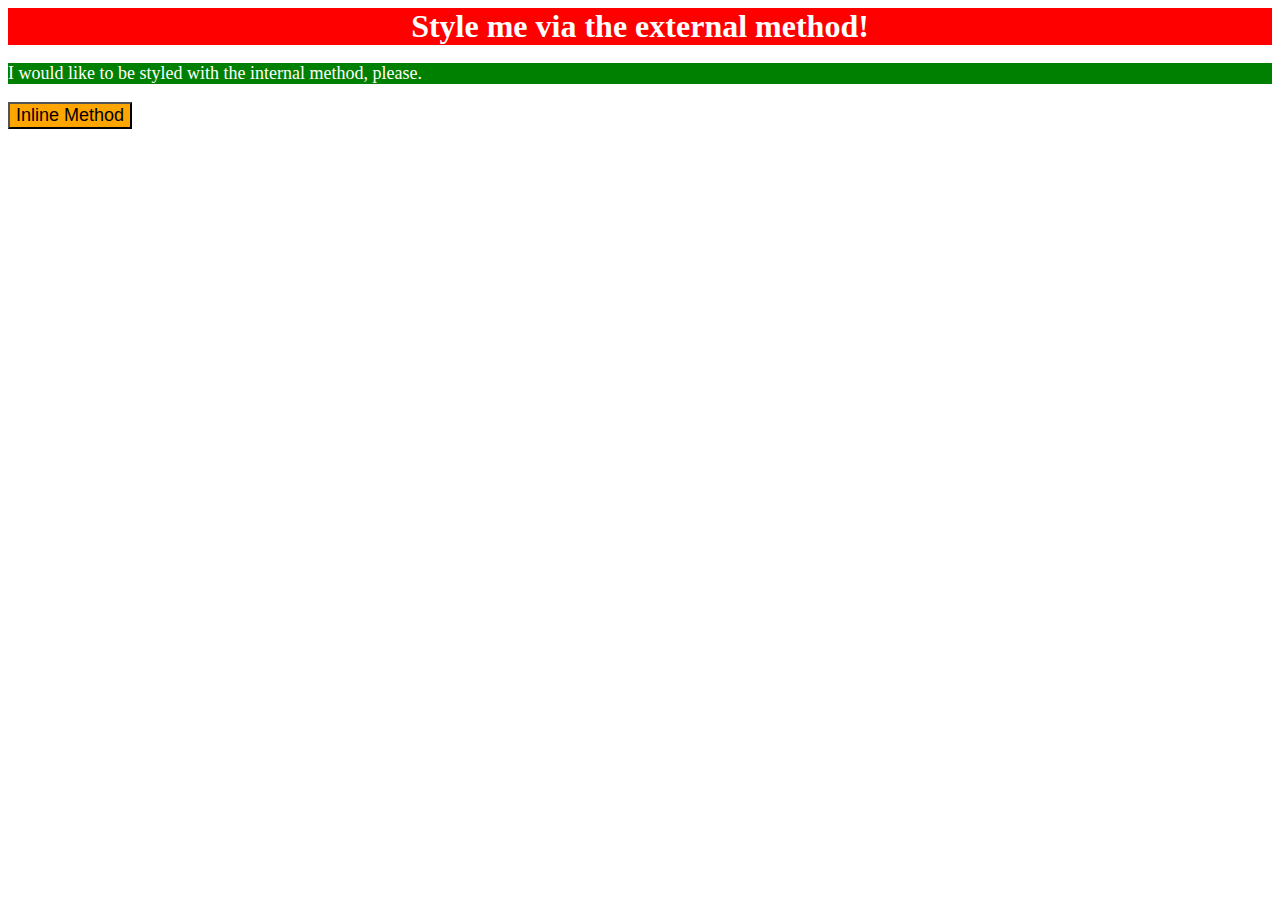
<file: foundations/01-css-methods/index.html>
<!DOCTYPE html>
<html lang="en">
  <head>
    <style>
      p
        {
          background-color: green;
        color: white;
        font-size: 18px;
        }
    </style>
    <link rel="stylesheet" href="style.css">
    <meta charset="UTF-8">
    <meta http-equiv="X-UA-Compatible" content="IE=edge">
    <meta name="viewport" content="width=device-width, initial-scale=1.0">
    <title>Methods for Adding CSS</title>
  </head>
  <body>
    <div>Style me via the external method!</div>
    <p>I would like to be styled with the internal method, please.</p>
    <button style="background-color: orange; font-size: 18px;">Inline Method</button>
  </body>
</html>
</file>
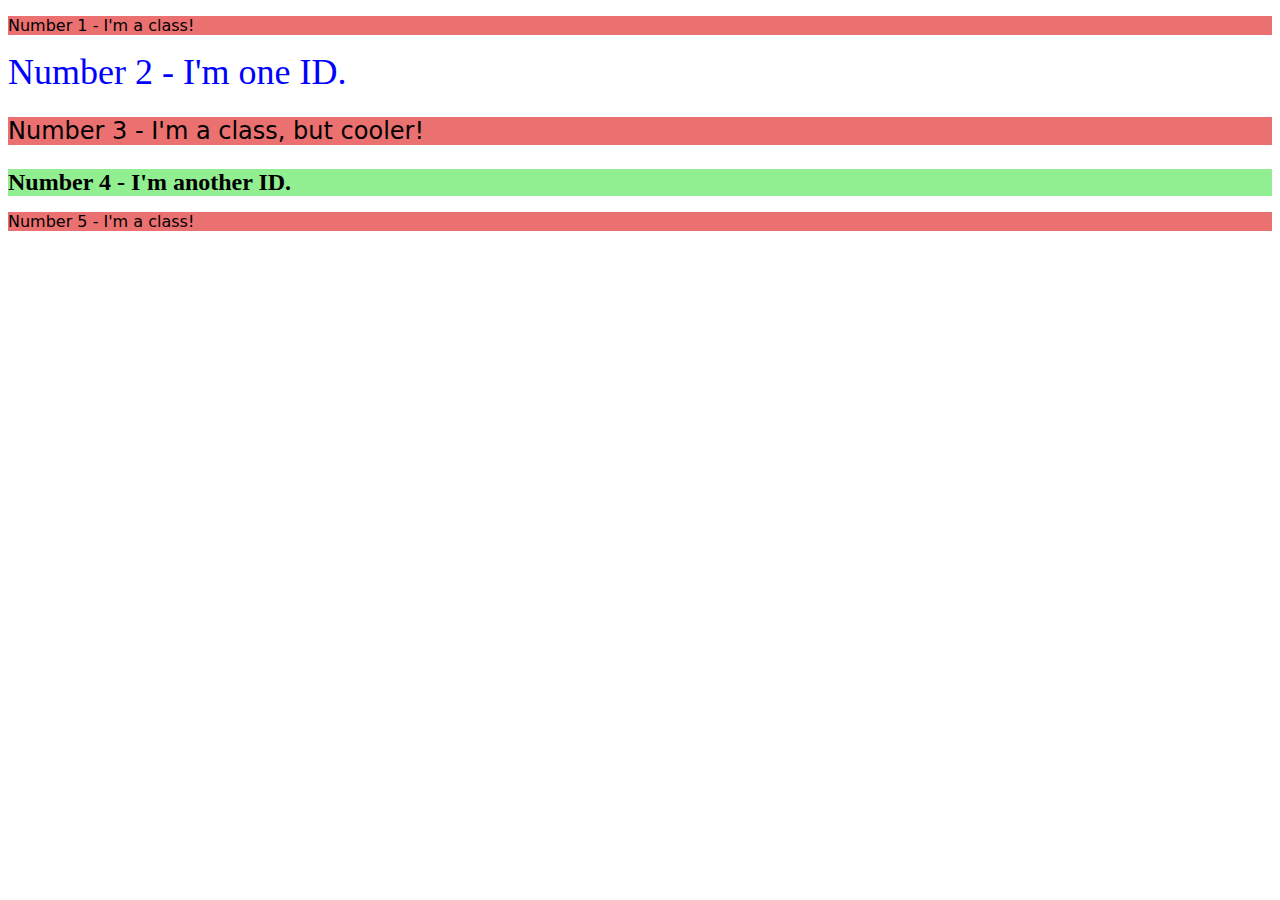
<file: foundations/02-class-id-selectors/index.html>
<!DOCTYPE html>
<html lang="en">
  <head>
    <meta charset="UTF-8">
    <meta http-equiv="X-UA-Compatible" content="IE=edge">
    <meta name="viewport" content="width=device-width, initial-scale=1.0">
    <title>Class and ID Selectors</title>
    <link rel="stylesheet" href="style.css">
  </head>
  <body>
    <p class="odd-numbered
    ">Number 1 - I'm a class!</p>
    <div id="second-element">Number 2 - I'm one ID.</div>
    <p class="third-element">Number 3 - I'm a class, but cooler!</p>
    <div id="fourth-element">Number 4 - I'm another ID.</div>
    <p class="odd-numbered">Number 5 - I'm a class!</p>
  </body>
</html>
</file>
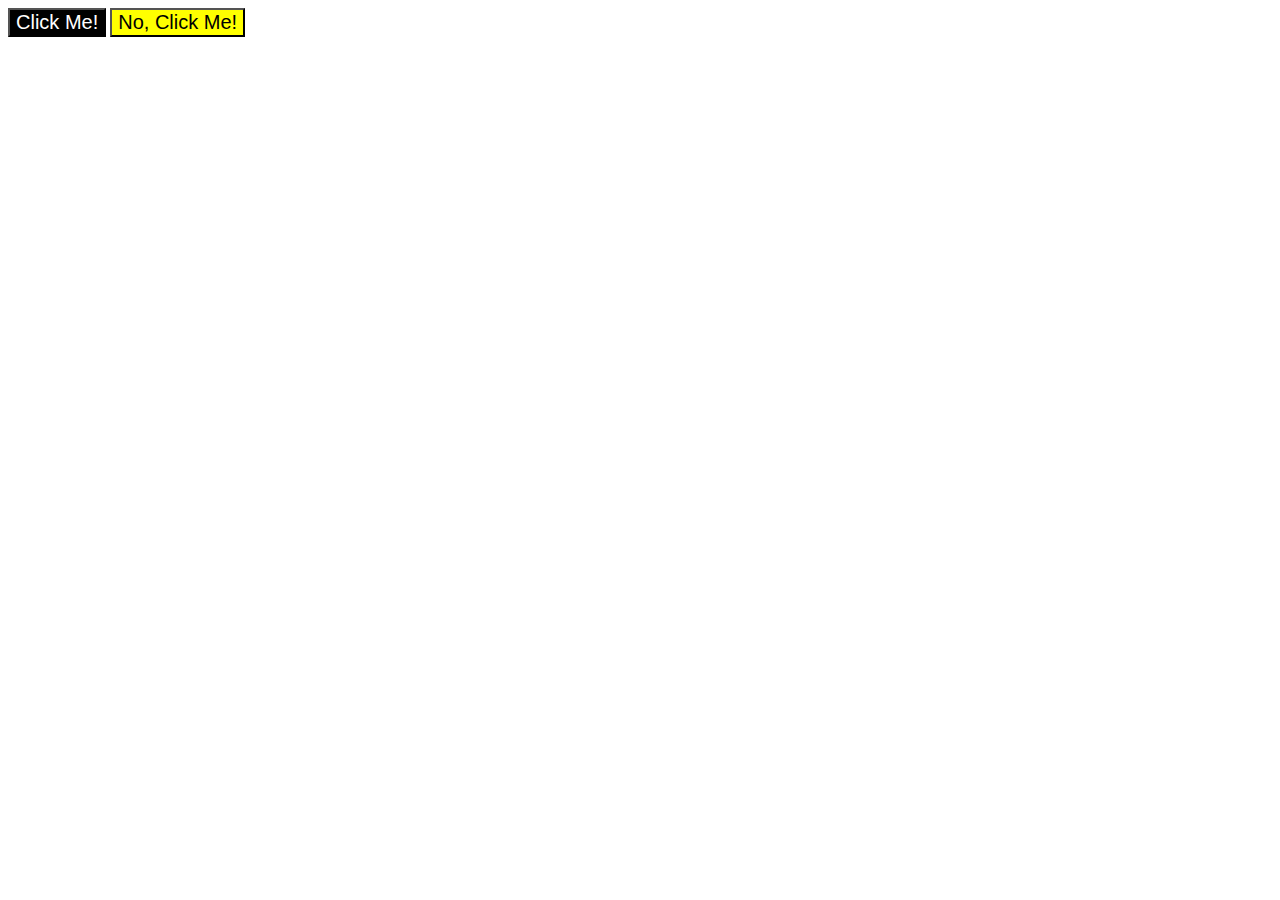
<file: foundations/03-grouping-selectors/index.html>
<!DOCTYPE html>
<html lang="en">
  <head>
    <meta charset="UTF-8">
    <meta http-equiv="X-UA-Compatible" content="IE=edge">
    <meta name="viewport" content="width=device-width, initial-scale=1.0">
    <title>Grouping Selectors</title>
    <link rel="stylesheet" href="style.css">
  </head>
  <body>
    <button class="first">Click Me!</button>
    <button class="second">No, Click Me!</button>
  </body>
</html>
</file>
<file: foundations/01-css-methods/style.css>
div
    {
        background-color: red;
        color: white;
        font-size: 32px;
        font-weight: bold;
        text-align: center;
    }
</file>
<file: foundations/02-class-id-selectors/style.css>
.odd-numbered, .third-element
    {
        background-color: rgb(235, 113, 113);
        font-family: 'Verdana', 'DejaVu Sans', 'sans-seriff';
    }
#second-element
    {
        color: #0000ff;
        font-size: 36px;
    }
.third-element
    {
        font-size: 24px;
    }
#fourth-element
    {
        background-color: hsl(120,73%,75%);
        font-size: 24px;
        font-weight: bold;
    }
</file>
<file: foundations/03-grouping-selectors/style.css>
.first
    {
        background-color: black;
        color: white;
    }
.second
    {
        background-color: yellow;
    }  
.first, .second
    {
        font-size: 20px;
        font-family: Helvetica, "Times New Roman", sans-serif;
    }
</file>
